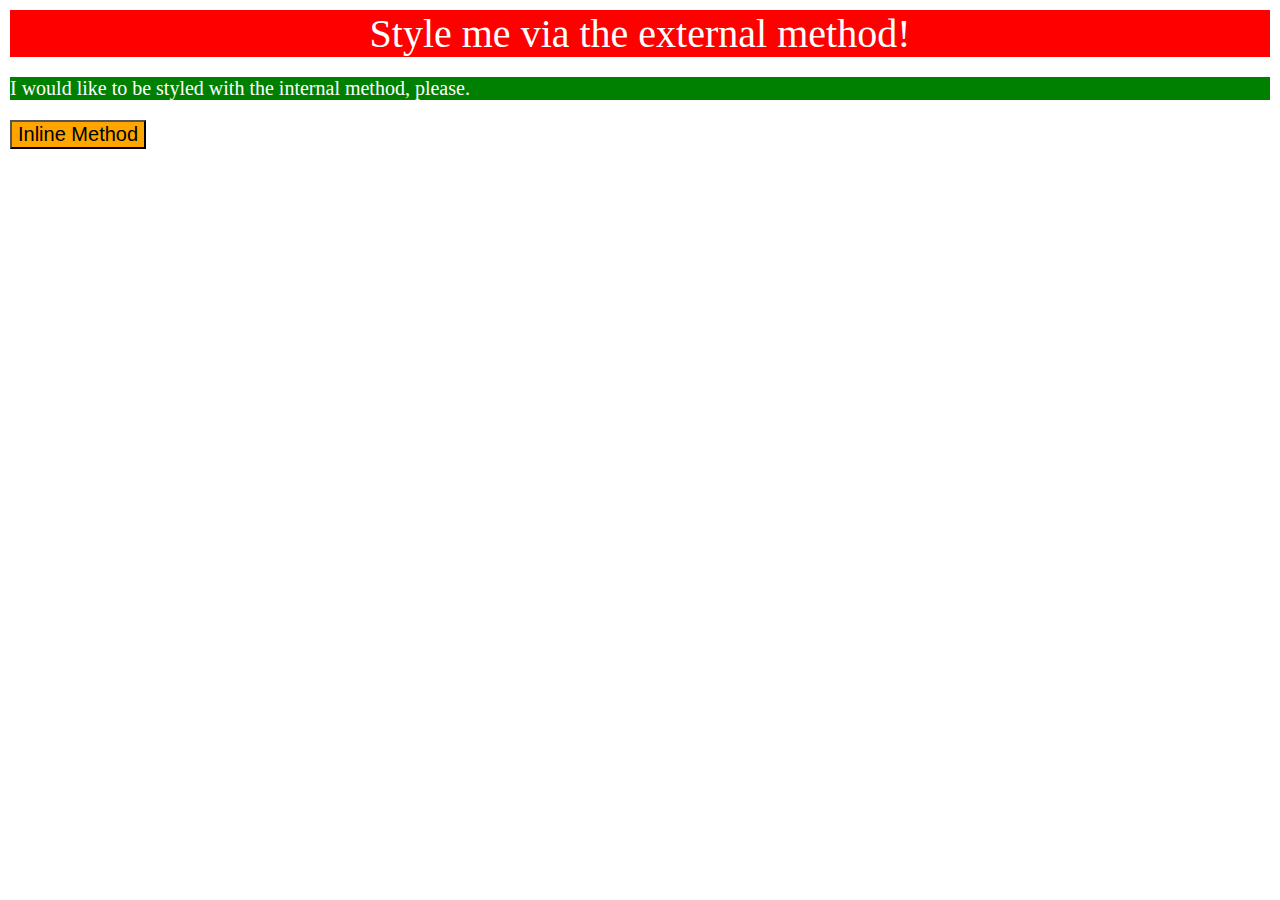
<file: foundations/01-css-methods/index.html>
<!DOCTYPE html>
<html lang="en">
  <head>
    <meta charset="UTF-8">
    <meta http-equiv="X-UA-Compatible" content="IE=edge">
    <meta name="viewport" content="width=device-width, initial-scale=1.0">
    <link rel="stylesheet" href="./main.css">
    <title>Methods for Adding CSS</title>
  </head>
  <body>
    <div>Style me via the external method!</div>
    <p>I would like to be styled with the internal method, please.</p>
    <button>Inline Method</button>
  </body>
</html>
</file>
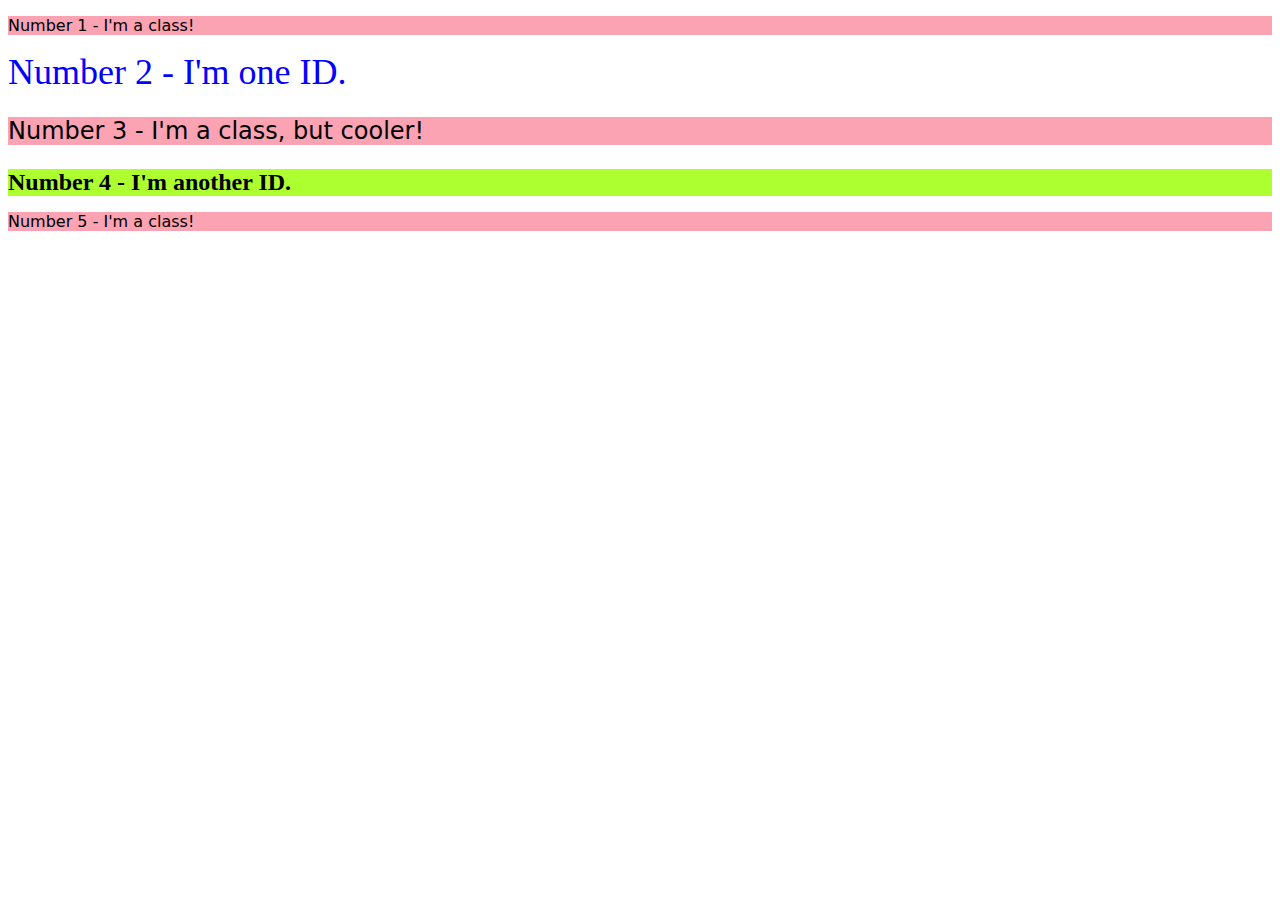
<file: foundations/02-class-id-selectors/index.html>
<!DOCTYPE html>
<html lang="en">
  <head>
    <meta charset="UTF-8">
    <meta http-equiv="X-UA-Compatible" content="IE=edge">
    <meta name="viewport" content="width=device-width, initial-scale=1.0">
    <title>Class and ID Selectors</title>
    <link rel="stylesheet" href="style.css">
  </head>
  <body>
    <p class="odd">Number 1 - I'm a class!</p>
    <div class="even" id="blue">Number 2 - I'm one ID.</div>
    <p class="odd" id="larger">Number 3 - I'm a class, but cooler!</p>
    <div class="even" id="fourth">Number 4 - I'm another ID.</div>
    <p class="odd">Number 5 - I'm a class!</p>
  </body>
</html>
</file>
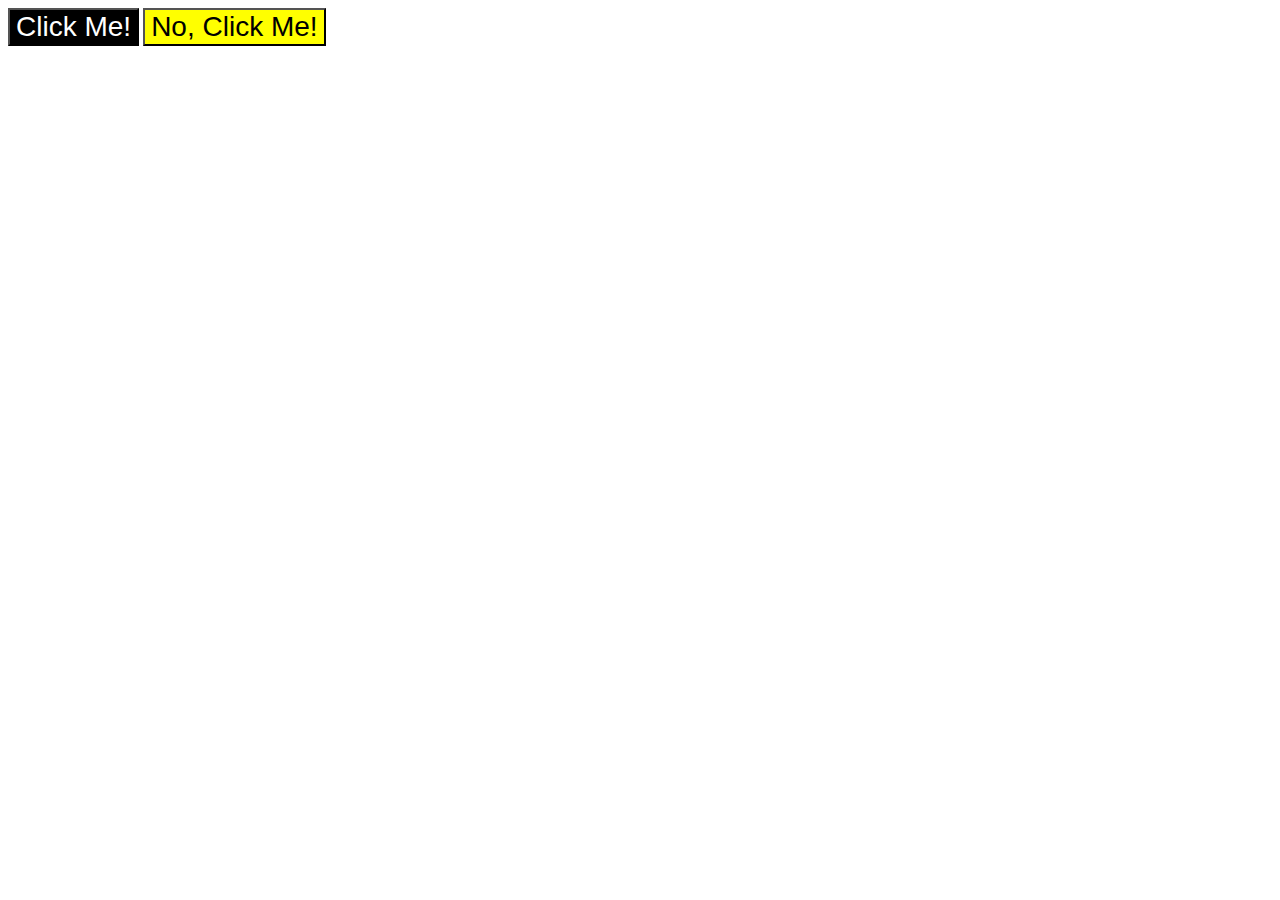
<file: foundations/03-grouping-selectors/index.html>
<!DOCTYPE html>
<html lang="en">
  <head>
    <meta charset="UTF-8">
    <meta http-equiv="X-UA-Compatible" content="IE=edge">
    <meta name="viewport" content="width=device-width, initial-scale=1.0">
    <title>Grouping Selectors</title>
    <link rel="stylesheet" href="style.css">
  </head>
  <body>
    <button class="click">Click Me!</button>
    <button class="no-click">No, Click Me!</button>
  </body>
</html>
</file>
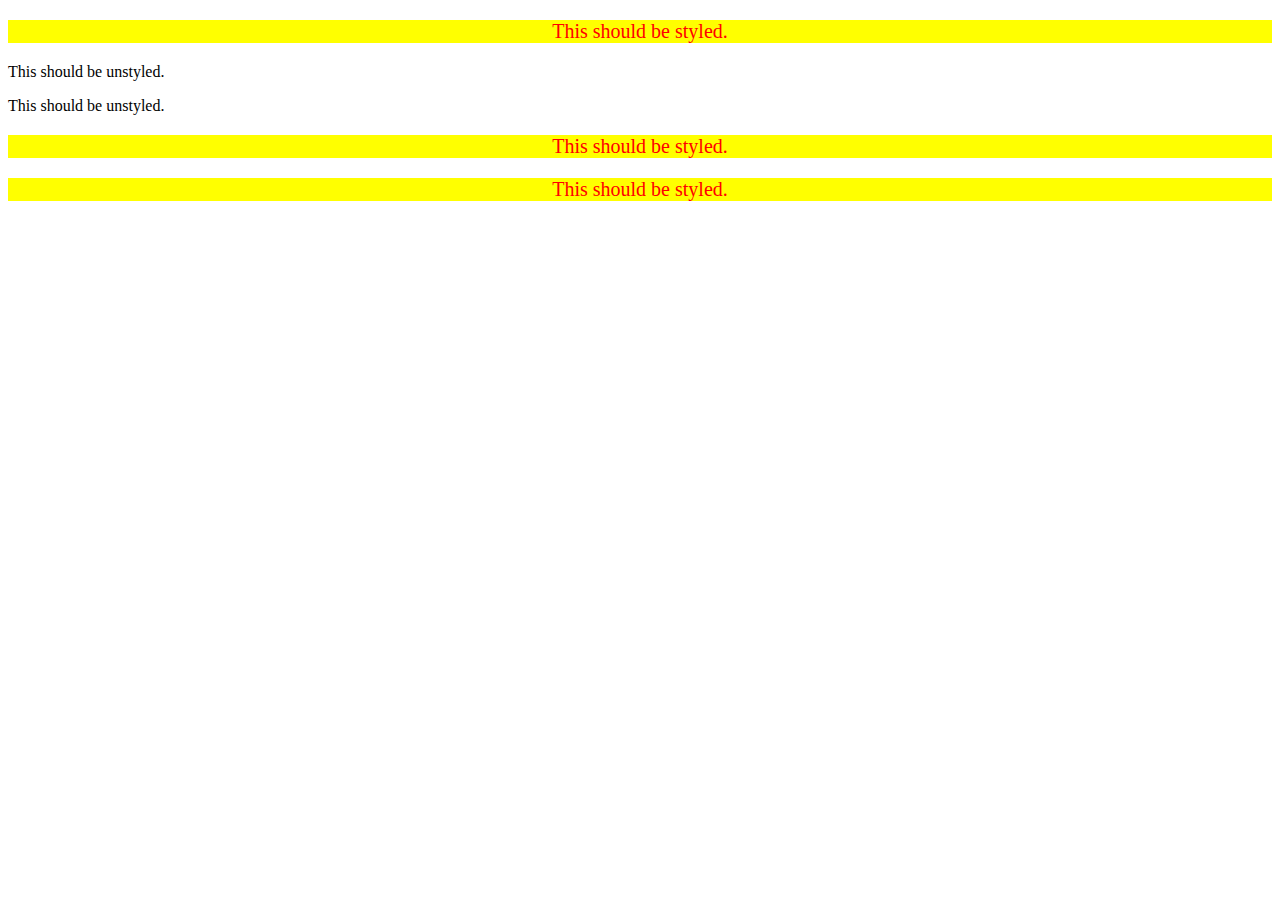
<file: foundations/05-descendant-combinator/index.html>
<!DOCTYPE html>
<html lang="en">
  <head>
    <meta charset="UTF-8">
    <meta http-equiv="X-UA-Compatible" content="IE=edge">
    <meta name="viewport" content="width=device-width, initial-scale=1.0">
    <title>Descendant Combinator</title>
    <link rel="stylesheet" href="style.css">
  </head>
  <body>
    <div class="container">
      <p class="text styled">This should be styled.</p>
    </div>
    <p class="text">This should be unstyled.</p>
    <p class="text">This should be unstyled.</p>
    <div class="container">
      <p class="text styled">This should be styled.</p>
      <p class="text styled">This should be styled.</p>
    </div>
  </body>
</html>
</file>
<file: foundations/01-css-methods/main.css>
body
{
    padding: 10px;
    margin: auto;
    color: white;
}
div
{   text-align: center;
    border: 20px;
    font-size: 40px;
    background-color: rgb(255,0,0);
}

p
{
    border: 20px;
    font-size: 20px;
    background-color: green;
}

button
{
    font-size: 20px;
    background-color: orange;
}
</file>
<file: foundations/02-class-id-selectors/style.css>
p.odd
{
    background-color: rgb(251, 163, 178);
    font-family: Verdana,  Dejavu sans,sans-serif;
}
div#blue
{
    color: blue;
    font-size: 36px;
}
p#larger
{
    font-size: 24px;
}

div#fourth
{
    background-color: greenyellow;
    font-size: 24px;
    font-weight: bold;
}
</file>
<file: foundations/03-grouping-selectors/style.css>
button
{
    font-size: 28px;
    font-family: helvetica,times new roman, sans-serif;
}

.click
{
    background-color: black;
    color: white;
}

.no-click
{
    background-color: yellow;
}
</file>
<file: foundations/05-descendant-combinator/style.css>
.text.styled
{
    background-color: yellow;
    color: red;
    text-align: center;
    font-size: 20px;
}
</file>
